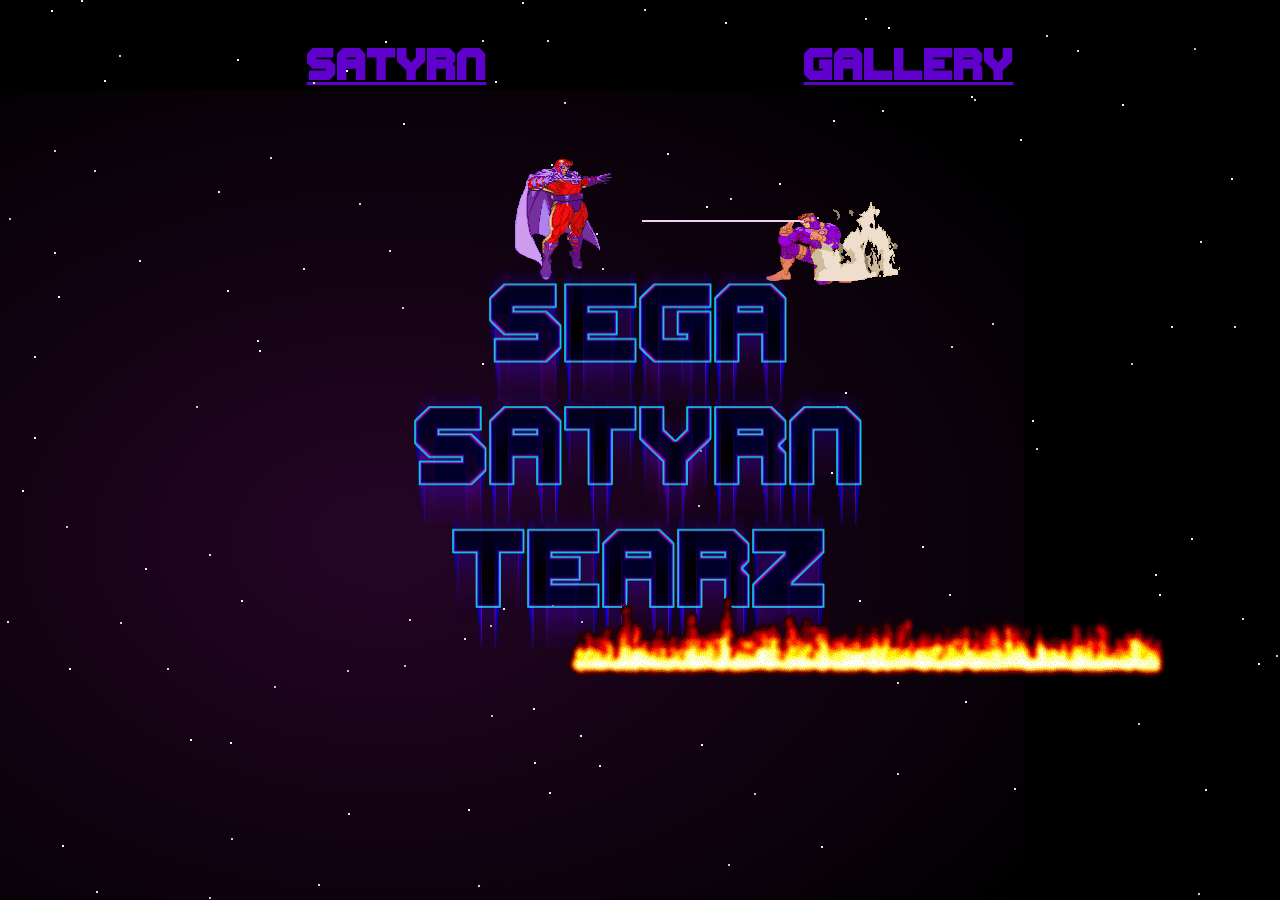
<file: portfolio/index.html>
<!DOCTYPE html>
<html lang="en">
<head>
  <meta charset="UTF-8">
  <meta name="viewport" content="width=device-width, initial-scale=1.0">
  <link rel="stylesheet" href="styles/index.css">
  <title>segasatyrntearz</title>
</head>
<body>
  <nav>
    <ul class="nav-links">
      <li><a href="index.html"> Satyrn </a></li>
      <li><a href="gallery.html"> Gallery </a></li>
      <!-- <li><a href="about.html"> About </a></li> -->
    </ul>

    <div class="burger">
      <div class="line1"></div>
      <div class="line2"></div>
      <div class="line3"></div>
    </div>
  </nav>

  <div class="stars"></div>

  <div class="magneto">
    <img src="img/m2.gif">
  </div>

  <img src="img/Theme-09-june.gif" id="fire2">

  <div class="centered">
  <span class="cyberspace">SEGA</span>
  <span class="cyberspace">SATYRN</span>
  <span class="cyberspace">TEARZ</span>
  </div>
`
`
  <img src="img/Theme-09-june.gif" id="fire">

<svg version="1.1" xmlns="http://www.w3.org/2000/svg" xmlns:xlink="http://www.w3.org/1999/xlink">
  <defs>
    <filter id="extrude">
      
      <feMorphology operator="erode" radius="0" in="SourceGraphic" result="erode" />
      <feMorphology operator="erode" radius="2" in="SourceGraphic" result="erode1" />
      <feMorphology operator="erode" radius="3" in="SourceGraphic" result="erode2" />
      <feMorphology operator="erode" radius="4" in="SourceGraphic" result="erode3" />
      <feMorphology operator="erode" radius="6" in="SourceGraphic" result="erode4" />
       <feComposite in="erode" in2="erode1" operator="out" result="main"/> 
      <feComposite in="erode1" in2="erode2" operator="out" result="stroke1"/>
      <feComposite in="erode2" in2="erode3" operator="out" result="stroke2"/>
      <feComposite in="erode3" in2="erode4" operator="out" result="stroke3"/>
      <feGaussianBlur in="stroke1" stdDeviation="0 10" result="stroke1-blur" />
      <feBlend in="stroke1-blur" mode="screen" result="stroke1-blur-blend"></feBlend>
      <feGaussianBlur in="stroke2" stdDeviation="0 10"  />
      <feOffset dx="0" dy="10" result="stroke2-blur"/>
      <feBlend in="stroke2-blur" mode="screen" result="stroke2-blur-blend"></feBlend>
      <feGaussianBlur in="stroke3" stdDeviation="0 25"  />
      <feOffset dx="0" dy="20" result="stroke3-blur"/>
      <feBlend in="stroke3-blur" mode="screen" result="stroke3-blur-blend"></feBlend>
      
      <feFlood result="floodFill" flood-color="rgba(0,0,0,0.7)" flood-opacity="1"/>
      <feComposite in="floodFill" in2="erode2" operator="in" result="black"/> 
      <feBlend in="black" mode="screen" result="letterInside"></feBlend>
      <feMerge>
        <feMergeNode in="stroke1-blur-blend"></feMergeNode>
        <feMergeNode in="stroke2-blur-blend"></feMergeNode>
      <feMergeNode in="stroke3-blur-blend"></feMergeNode>
        <feMergeNode in="main"></feMergeNode>
        <feMergeNode in="letterInside"></feMergeNode>
      </feMerge>
      
    </filter>
    <filter id="extrude1">
      
      <feOffset dx="1" dy="3" in="SourceGraphic" result="L1"/>
      <feMorphology operator="erode" radius="1" in="L1" result="L2" />
      <feOffset dx="1" dy="10" in="L2" result="L3"/>

 
 <feMerge result="trail">
   <feMergeNode in="L1" />
   <feMergeNode in="L3" />
</feMerge>
<feGaussianBlur in="trail" stdDeviation="3 0" result="trail-blur" />
<feMerge>
   <feMergeNode in="trail-blur" />
   <feMergeNode in="SourceGraphic" />
</feMerge>
  </filter>
  </defs>
</svg>
</body>
</html>
</file>
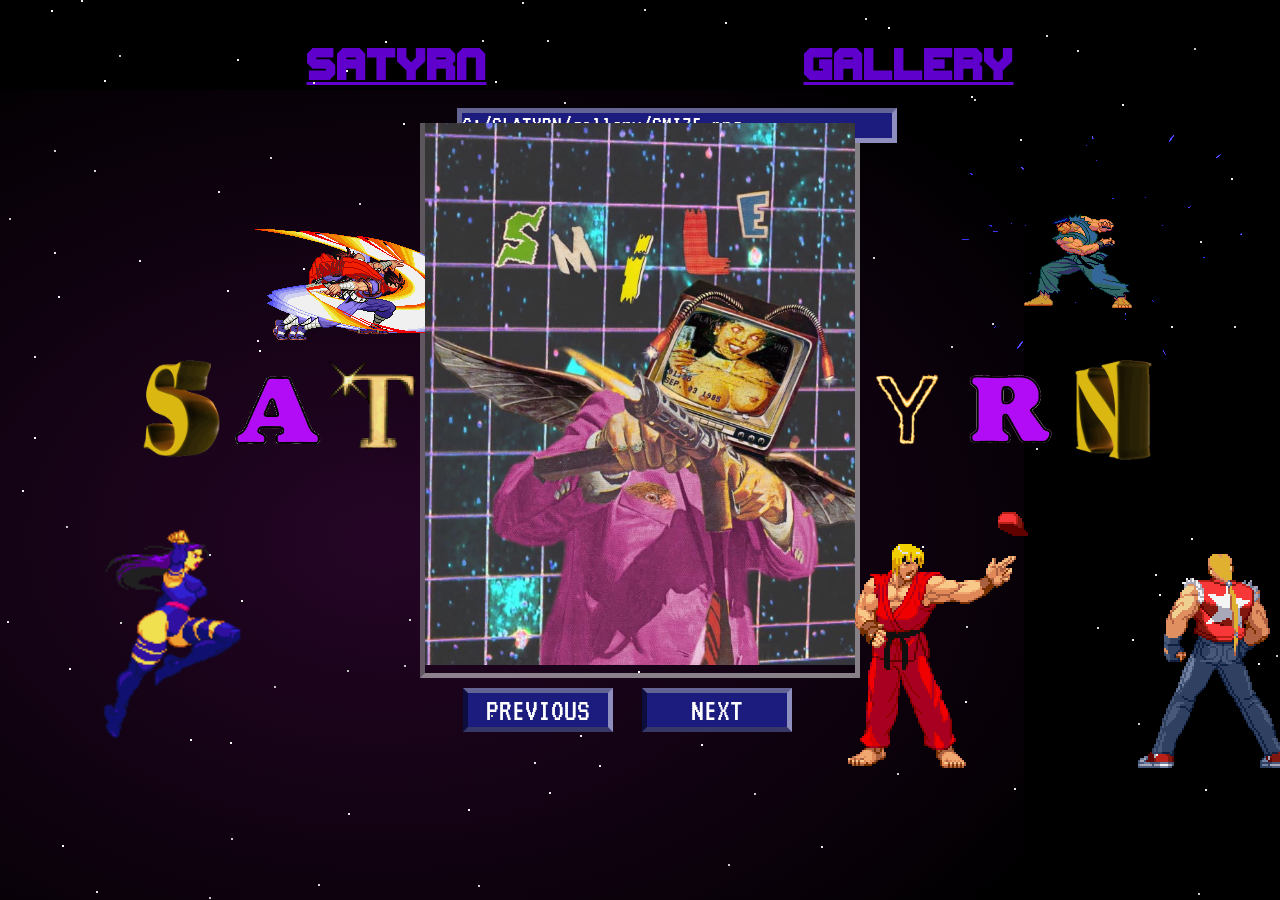
<file: portfolio/gallery.html>
<!DOCTYPE html>
<html lang="en">
<head>
  <meta charset="UTF-8">
  <meta name="viewport" content="width=device-width, initial-scale=1.0">
  <link rel="stylesheet" href="styles/index.css">
  <link href='https://fonts.googleapis.com/css?family=VT323' rel='stylesheet'>
  <title>segasatyrntearz</title>
</head>
<body>
  <nav>
    <ul class="nav-links">
      <li><a href="index.html" id="Satyrn"> Satyrn </a></li>
      <li><a href="gallery.html" id="Gallery"> Gallery </a></li>
      <!-- <li><a href="about.html" id="About"> ABOUT </a></li> -->
    </ul>

    <div class="burger">
      <div class="line1"></div>
      <div class="line2"></div>
      <div class="line3"></div>
    </div>
  </nav>

  <div class="stars"></div>

  <div class="wrapper">
    <div class="header">
      C:/SLATYRN/gallery/SMI7E.png
    </div>
  </div>

  <div class="marv">
    <img src="img/marv1.gif">
  </div>

  <div class="ryu">
    <img src="img/ryu1.gif">
  </div>

  <div class="sat">
    <img src="img/S1.gif" id="S">
    <img src="img/A1.gif" id="A">
    <img src="img/T2.gif" id="T">

  </div>

  <div class="sf">
    <img src="img/ryu3.gif">
  </div> 

  <div class="cc">
    <img src="img/cc6.gif">
  </div> 
  
  <div class="yrn">
    <img src="img/Y2.gif" id="Y">
    <img src="img/R3.gif" id="R">
    <img src="img/N2.gif" id="N">
  </div>



  <div class="carousel-container">
    <div class="carousel-slide">
      <img src="img/6.jpg" id="lastClone">
      <img src="img/2.jpg">
      <img src="img/3.jpg">
      <img src="img/4.jpg">
      <img src="img/5.jpg">
      <img src="img/7.jpg">
      <img src="img/6.jpg">
      <img src="img/2.jpg" id="firstClone">
    </div>
  </div>

  <div style="text-align:center;">
    <button id="prevBtn">Previous</button>
    <button id="nextBtn">Next</button>
  </div>

  <svg version="1.1" xmlns="http://www.w3.org/2000/svg" xmlns:xlink="http://www.w3.org/1999/xlink">
    <defs>
      <filter id="extrude">
        
        <feMorphology operator="erode" radius="0" in="SourceGraphic" result="erode" />
        <feMorphology operator="erode" radius="2" in="SourceGraphic" result="erode1" />
        <feMorphology operator="erode" radius="3" in="SourceGraphic" result="erode2" />
        <feMorphology operator="erode" radius="4" in="SourceGraphic" result="erode3" />
        <feMorphology operator="erode" radius="6" in="SourceGraphic" result="erode4" />
        <feComposite in="erode" in2="erode1" operator="out" result="main"/> 
        <feComposite in="erode1" in2="erode2" operator="out" result="stroke1"/>
        <feComposite in="erode2" in2="erode3" operator="out" result="stroke2"/>
        <feComposite in="erode3" in2="erode4" operator="out" result="stroke3"/>
        <feGaussianBlur in="stroke1" stdDeviation="0 10" result="stroke1-blur" />
        <feBlend in="stroke1-blur" mode="screen" result="stroke1-blur-blend"></feBlend>
        <feGaussianBlur in="stroke2" stdDeviation="0 10"  />
        <feOffset dx="0" dy="10" result="stroke2-blur"/>
        <feBlend in="stroke2-blur" mode="screen" result="stroke2-blur-blend"></feBlend>
        <feGaussianBlur in="stroke3" stdDeviation="0 25"  />
        <feOffset dx="0" dy="20" result="stroke3-blur"/>
        <feBlend in="stroke3-blur" mode="screen" result="stroke3-blur-blend"></feBlend>
        
        <feFlood result="floodFill" flood-color="rgba(0,0,0,0.7)" flood-opacity="1"/>
        <feComposite in="floodFill" in2="erode2" operator="in" result="black"/> 
        <feBlend in="black" mode="screen" result="letterInside"></feBlend>
        <feMerge>
          <feMergeNode in="stroke1-blur-blend"></feMergeNode>
          <feMergeNode in="stroke2-blur-blend"></feMergeNode>
        <feMergeNode in="stroke3-blur-blend"></feMergeNode>
          <feMergeNode in="main"></feMergeNode>
          <feMergeNode in="letterInside"></feMergeNode>
        </feMerge>
        
      </filter>
      <filter id="extrude1">
        
        <feOffset dx="1" dy="3" in="SourceGraphic" result="L1"/>
        <feMorphology operator="erode" radius="1" in="L1" result="L2" />
        <feOffset dx="1" dy="10" in="L2" result="L3"/>

  
  <feMerge result="trail">
    <feMergeNode in="L1" />
    <feMergeNode in="L3" />
  </feMerge>
  <feGaussianBlur in="trail" stdDeviation="3 0" result="trail-blur" />
  <feMerge>
    <feMergeNode in="trail-blur" />
    <feMergeNode in="SourceGraphic" />
  </feMerge>
    </filter>
    </defs>
  </svg>

  <script src="index.js"></script>
</body>
</html>
</file>
<file: portfolio/styles/index.css>
/* FOR INDEX.HTML*/
:root {
  background: radial-gradient(#250526 0%, black 90%) -20vw 10vh no-repeat black;
  margin: 0;
  padding: 0;
  width: 100vw;
  height: 100vh;
  position: absolute;
  -webkit-perspective: 340px;
  perspective: 340px;
  height: 100%;
  overflow: hidden;
}

@font-face {
  font-family: Cyberspace-Raceway-Back;
  src: url(Cyberspace_Raceway_Back.woff);
}

.centered {
  position: absolute;
  left: 50vw;
  top: 50vh;
  -webkit-transform: translateX(-50%) translateY(-50%) rotateX(15deg);
  transform: translateX(-50%) translateY(-50%) rotateX(15deg);
  text-align: center;
}

.cyberspace {
  position: relative;
  font-family: 'Cyberspace-Raceway-Back',sans-serif;
  font-size: 5rem;
  color: black;
  -webkit-clip: background;
  -webkit-background-clip: text;
  -webkit-text-fill-color: #cc00cc;
  -webkit-text-stroke-width: 0.1rem;
  -webkit-text-stroke-color: #01d1e4;
  -webkit-filter: url(#extrude);
  filter: url(#extrude);
}

#fire{
  position: relative;
  top:45vh;
  left:60vh;
  min-width: 500px;
}

#fire2{
  display: none;
}

.magneto{
  max-width: 30%;
  position: absolute;
  left: 40vw;
  top: 15vh; 
}

nav {
  display: -webkit-box;
  display: -ms-flexbox;
  display: flex;
  -ms-flex-pack: distribute;
      justify-content: space-around;
  -webkit-box-align: center;
      -ms-flex-align: center;
          align-items: center;
  min-height: 8vh;
  font-family: 'Cyberspace-Raceway-Back',sans-serif;
  font-size: 2rem;
  -webkit-text-fill-color: #5f00cc;
}

.nav-links {
  display: -webkit-box;
  display: -ms-flexbox;
  display: flex;
  justify-content: space-around;
  width: 80vw;
}

a:visited {
  -webkit-text-fill-color: #5f00cc;
}

a:hover {
  text-shadow: 1px 3px 5px #f770ce;
}

.burger {
  display: none;
}

/*FOR GALLERY.HTML*/
.carousel-container {
  width: 430px;
  height: 550px;
  -webkit-box-pack: justify;
      -ms-flex-pack: justify;
          justify-content: space-between;
  -webkit-box-align: center;
      -ms-flex-align: center;
          align-items: center;
  margin: 0 auto;
  overflow: hidden;
  border-bottom: 5px inset rgba(255, 255, 255, 0.5);
  border-left: 5px inset rgba(255, 255, 255, 0.5);
  border-right: 5px inset rgba(255, 255, 255, 0.5);

}

.carousel-slide {
  display: -webkit-box;
  display: -ms-flexbox;
  display: flex;
  max-width: 100%;
  max-height: 100%;
}

img {
  min-width: 100%;
  max-height: 100%;
  -webkit-box-align: center;
      -ms-flex-align: center;
          align-items: center;
}

.sat{
  position: absolute;
  display: flex;
  left:10%;
  top: 40%;
  max-width: 100px;
  max-height: 100px;
  
}
.yrn{
  position: absolute;
  display: flex;
  top: 40%;
  right: 25%;
  max-width: 100px;
  max-height: 100px;
}

.marv{
  max-width: 30%;
  position: absolute;
  left: 10%;
  top: 15%;
}

.sf{
  transform: scaleX(-1);
  max-width: 10%;
  position: absolute;
  top: 15%;
  right: 3%;
}

.cc{
  min-width:30%;
  position: absolute;
  top: 50%;
}

.ryu{
  max-width: 5%;
  position: absolute;
  top: 50%;
  right: 30%;
}

button {
  background: #7C7C7C;
  border-bottom: 5px inset rgba(0, 0, 0, 0.5);
  border-left: 5px inset rgba(0, 0, 0, 0.5);
  border-right: 5px inset rgba(255, 255, 255, 0.5);
  border-top: 5px inset rgba(255, 255, 255, 0.5);
  background: #1c1c7e;
  -webkit-box-sizing: border-box;
          box-sizing: border-box;
  color: white;
  cursor: pointer;
  display: inline-block;
  font-size: 2rem;
  text-transform: uppercase;
  min-width: 150px;
  font-family: 'VT323';
  margin-right: 25px;
  margin-top: 10px;
}

button:hover {
  background: blue;
}

.wrapper {
  position: absolute;
  top: 12%;
  left: 35.7%;
  background-color: #1c1c7e;
  font-family: 'VT323';
  width: 430px;
  height: 25px;
  color: white;
  border-bottom: 5px inset rgba(255, 255, 255, 0.5);
  border-left: 5px inset rgba(255, 255, 255, 0.5);
  border-right: 5px inset rgba(255, 255, 255, 0.5);
  border-top: 5px inset rgba(255, 255, 255, 0.5);
  -webkit-box-align: center;
      -ms-flex-align: center;
          align-items: center;
  display: inline-block;
}

.header {
  position: absolute;
  font-size: 1.5rem;
}

/* STARS BACKGROUNDS*/
.stars {
  position: absolute;
  top: 50%;
  left: 50%;
  width: 2px;
  height: 2px;
  -webkit-box-shadow: -1119px 62px #ebebeb, 437px -400px #dbdbdb, -107px -34px #cfcfcf, -618px 40px #f7f7f7, -694px -175px #d4d4d4, 1044px 77px #f2f2f2, 1251px -168px #dbdbdb, 311px -104px #d6d6d6, 825px 221px #d1d1d1, -578px 395px #fcfcfc, 331px -354px #f7f7f7, 885px 288px #c7c7c7, -1493px -97px whitesmoke, 558px 443px #c9c9c9, 1387px 381px #e3e3e3, 2px 192px #e3e3e3, 1329px 176px #fafafa, 1355px 195px #e3e3e3, 1465px 138px #e8e8e8, -737px -367px #e8e8e8, 1185px -135px #ededed, -718px 296px #ebebeb, 257px 323px #cfcfcf, -422px -259px #ebebeb, 1288px -349px #f0f0f0, -293px 220px #c2c2c2, 76px -106px #c9c9c9, 974px 153px #ebebeb, 726px 326px #fcfcfc, 482px -346px whitesmoke, -403px -391px #f2f2f2, -1007px 22px whitesmoke, -520px 172px #d1d1d1, -281px -247px #d4d4d4, 66px -244px whitesmoke, 183px -225px #e8e8e8, -381px -100px #fafafa, 884px 98px #dedede, 282px 96px #fcfcfc, 1034px 123px #d1d1d1, -1211px 128px #c2c2c2, -937px 401px #cfcfcf, -495px 118px #f0f0f0, -1169px -1px #c2c2c2, -237px -327px #f0f0f0, 907px 352px #fcfcfc, 277px 469px #f0f0f0, 1042px -412px #ededed, -1195px 312px #cccccc, -966px -3px #cfcfcf, -1291px -93px #f7f7f7, 720px 302px #e3e3e3, 972px 129px #c7c7c7, 950px 326px #cfcfcf, 205px -58px #fcfcfc, -586px -198px #e8e8e8, -1277px -147px #d1d1d1, 1493px 471px #ebebeb, -1437px 422px #ebebeb, 1488px 345px #f7f7f7, -2px -468px #e0e0e0, -84px -108px #c4c4c4, -711px 278px #e0e0e0, -1217px -454px whitesmoke, -431px 447px #c2c2c2, -490px 477px #f2f2f2, -1311px -255px #fcfcfc, 1488px 81px #d4d4d4, 878px -205px #ebebeb, 1246px -232px #fafafa, 1404px 99px #f2f2f2, -751px 166px #cfcfcf, 380px -311px #e6e6e6, 1149px 127px #c2c2c2, 751px 136px #f0f0f0, 769px -421px whitesmoke, -1128px -230px #cccccc, 927px -214px #c4c4c4, -1235px -303px #c2c2c2, 334px -351px #d1d1d1, 1324px -78px #c7c7c7, -41px 315px #ededed, -89px -286px #f2f2f2, -1457px -185px #e0e0e0, -1160px -110px #f0f0f0, -1182px 70px #f7f7f7, 177px -233px #c2c2c2, 1175px 179px #f2f2f2, -882px -396px #cccccc, 745px 351px #fcfcfc, 794px -271px #d1d1d1, -559px -450px #f2f2f2, 193px -330px #ededed, -292px 363px #e3e3e3, 1240px 149px #ededed, -231px 169px #d6d6d6, 61px 294px #fcfcfc, 948px -113px #ebebeb, -1337px -164px #f2f2f2, 197px -44px #d4d4d4, -684px -431px #fafafa, 181px 396px #ebebeb, -1016px 349px #cfcfcf, 265px 197px white, 1461px 74px #e0e0e0, 715px -400px #d1d1d1, -1269px -461px #dedede, 1434px 274px #d1d1d1, 1234px 30px #cccccc, 519px 144px white, -1083px 156px #f0f0f0, 895px -172px #c7c7c7, 85px -428px #ebebeb, 1472px 126px #c9c9c9, 90px -252px #d4d4d4, 685px -34px #f7f7f7, 4px -441px #dbdbdb, 309px 144px #ebebeb, 774px -176px #e3e3e3, -963px -394px #f0f0f0, -1321px -371px #c2c2c2, -88px 155px #d1d1d1, 1001px -67px #f0f0f0, 789px -471px white, 1369px 91px #e8e8e8, 1095px 216px #dedede, 686px -215px #dedede, 1419px 226px #d1d1d1, -684px 41px #cfcfcf, -337px -182px #ebebeb, 374px 338px #e8e8e8, -431px 104px #dedede, 560px -209px #dedede, -2px 221px white, 793px -359px #d6d6d6, 1255px -413px #e6e6e6, 325px 251px #f2f2f2, 1418px 251px white, -322px 434px #d4d4d4, -764px -336px #cfcfcf, -76px -348px #d6d6d6, 531px -124px #ebebeb, 1075px 235px #ededed, -691px 11px #fafafa, 1160px -207px #e3e3e3, -544px 441px #e3e3e3, 594px -124px #dbdbdb, -44px -217px #e0e0e0, -1225px 359px #e0e0e0, -158px -410px #dbdbdb, -1409px -95px #f7f7f7, -16px -99px #c2c2c2, 1298px -88px #e6e6e6, -582px -154px whitesmoke, -255px -409px whitesmoke, 807px 182px #cfcfcf, -422px -457px #dedede, -118px -448px #e6e6e6, 175px 87px #fafafa, -633px 171px #e6e6e6, 114px 343px #c9c9c9, -1444px 179px #f0f0f0, -749px -473px #e0e0e0, 602px 168px #d6d6d6, -501px -190px #ededed, 618px 213px #f7f7f7, -732px 394px #dbdbdb, -1434px 394px #ededed, -1383px -463px #e8e8e8, -1228px -180px #d9d9d9, -815px -224px #dbdbdb, -1112px 193px #fcfcfc, 1246px -318px #c4c4c4, 747px 46px #e8e8e8, -905px 113px #f7f7f7, -1167px -344px #dbdbdb, 1062px -366px #c7c7c7, -93px -410px #d9d9d9, -294px -380px white, 457px 177px #d9d9d9, -521px -395px #c4c4c4, 1247px 342px #f0f0f0, 965px -478px #d6d6d6, 1189px -27px #c4c4c4, 1223px 473px #d6d6d6, -1070px 60px #f7f7f7, -1129px 334px #f2f2f2, -920px 443px whitesmoke, 554px -402px #c2c2c2, 1104px 96px #dedede, -1081px 297px #e0e0e0, 955px -127px #ebebeb, 636px 205px #c2c2c2, 352px -127px #cfcfcf, 1009px -458px #f7f7f7, -38px -182px #d4d4d4, -1272px 256px #e6e6e6, -686px -288px #c9c9c9, -17px -103px #cccccc, 233px -193px #d4d4d4, -150px 175px #c4c4c4, 720px -180px #c2c2c2, -1311px -470px #c2c2c2, 787px -348px #f7f7f7, -1227px -155px #f0f0f0, -1369px 298px #e6e6e6, 1140px 25px #c2c2c2, -678px 444px #e8e8e8, 326px 176px #cccccc, 1190px 173px #d1d1d1, 406px -415px #d6d6d6, -571px 218px #fafafa, 854px 337px #f2f2f2, -631px -232px #c4c4c4, -727px -335px white, -1493px 238px #cccccc, 657px -477px #dedede, 1391px -42px #c2c2c2, 757px -12px white, 1302px -328px #dedede, -1163px 278px #fcfcfc, -149px 265px #c9c9c9, 1500px -131px #e3e3e3, -450px 289px #fafafa, -1162px -97px #dedede, -546px -280px #d6d6d6, -59px 171px #d9d9d9, 1466px 470px #c2c2c2, -370px -293px #d4d4d4, -410px 292px #f2f2f2, -1486px 383px #e0e0e0, 977px 281px #ebebeb, 715px 341px #c7c7c7, 225px -432px #dedede, -802px -307px #fcfcfc, 491px -87px #c4c4c4, -327px -368px #d9d9d9, 1195px 81px white, -1388px -74px #c7c7c7, 1066px 160px #fafafa, 1469px -48px #fcfcfc, 910px -369px #dedede, 801px -335px whitesmoke, -106px 312px #e8e8e8, -137px 158px whitesmoke, -162px 435px #cfcfcf, 983px 328px #dedede, -607px 476px whitesmoke, -536px -370px whitesmoke, -1289px -30px whitesmoke, -60px 285px #f2f2f2, -473px 218px #d6d6d6, -158px -87px #f2f2f2, -846px 277px #cccccc, -747px -45px #dedede, 1119px -6px #c2c2c2, -1378px 403px #e6e6e6, -606px -94px #e8e8e8, 1166px 123px #cccccc, -1063px 0px #c4c4c4, -934px -411px #c7c7c7, -444px -44px #cccccc, 1468px -387px #f2f2f2, 515px 124px #e8e8e8, 1156px 36px #dedede, -1056px -250px white, -994px -444px #d4d4d4, 1091px -300px #e0e0e0, -828px 99px #c7c7c7, -958px 39px #fafafa, 835px -181px #f2f2f2, 1209px 334px white, -1085px 97px #cfcfcf, -91px 342px #f0f0f0, 920px -123px #c2c2c2, -107px 258px #fafafa, -241px -469px #fcfcfc, -1236px 102px #dbdbdb, 396px -2px #d4d4d4, 139px -267px #f7f7f7, 392px -30px #ebebeb, -145px -369px #f7f7f7, -409px 388px #cccccc, -1058px -203px #f2f2f2, 880px 201px #f2f2f2, 565px 339px #f0f0f0, 492px 189px #f7f7f7, -844px 372px #dedede, 760px 445px #c9c9c9, -952px -134px #e6e6e6, -589px -440px white, -1064px -338px #fafafa, 1339px 353px #cfcfcf, 591px -272px #f2f2f2, 651px 119px #f2f2f2, 1327px -19px #f0f0f0, 701px -46px #cccccc, 60px 0px #cfcfcf, 257px 232px #d9d9d9, -1374px -458px #f0f0f0, 1193px 97px #d1d1d1, -176px 188px #dedede, 358px 469px #fafafa, -172px 359px #fafafa, 242px -340px #e0e0e0, 551px 88px #f0f0f0, 1015px 137px #f7f7f7, -606px -13px white, -1062px 418px #f2f2f2, 1276px 235px #fcfcfc, -943px -265px #cccccc, -383px -110px #f0f0f0, 788px -316px #fafafa, -1267px -128px #e8e8e8, -1482px -51px #c9c9c9, 946px 154px #c2c2c2, -413px -160px #f7f7f7, -586px -300px #cfcfcf, -1243px 207px #d1d1d1, 991px 2px #cccccc, -366px 236px #c2c2c2, 1473px 324px #c7c7c7, 1240px 362px #d4d4d4, 191px 22px white, -914px -331px #dbdbdb, -399px 150px #f2f2f2, -251px -200px #e0e0e0, 58px 55px #c9c9c9, 27px -297px #ebebeb, -1327px 208px #ededed, -1222px 242px #c4c4c4, 830px 234px #f0f0f0, 886px 329px #f0f0f0, -791px -101px #ededed, -236px 215px #c2c2c2, 1248px -52px #c7c7c7, 762px 449px #dbdbdb, -688px -309px #fcfcfc, -574px 76px #c4c4c4, 219px 150px #f7f7f7, -909px -143px #fcfcfc, -1418px 304px #d6d6d6, 1484px -38px #e6e6e6, 656px 354px #e0e0e0, 1484px 312px #fcfcfc, 88px 414px #c9c9c9, -1363px -193px #f2f2f2, -795px 471px #e8e8e8, -238px -143px #cfcfcf, 498px 273px #cccccc, 248px -423px #f7f7f7;
  box-shadow: -1119px 62px #ebebeb, 437px -400px #dbdbdb, -107px -34px #cfcfcf, -618px 40px #f7f7f7, -694px -175px #d4d4d4, 1044px 77px #f2f2f2, 1251px -168px #dbdbdb, 311px -104px #d6d6d6, 825px 221px #d1d1d1, -578px 395px #fcfcfc, 331px -354px #f7f7f7, 885px 288px #c7c7c7, -1493px -97px whitesmoke, 558px 443px #c9c9c9, 1387px 381px #e3e3e3, 2px 192px #e3e3e3, 1329px 176px #fafafa, 1355px 195px #e3e3e3, 1465px 138px #e8e8e8, -737px -367px #e8e8e8, 1185px -135px #ededed, -718px 296px #ebebeb, 257px 323px #cfcfcf, -422px -259px #ebebeb, 1288px -349px #f0f0f0, -293px 220px #c2c2c2, 76px -106px #c9c9c9, 974px 153px #ebebeb, 726px 326px #fcfcfc, 482px -346px whitesmoke, -403px -391px #f2f2f2, -1007px 22px whitesmoke, -520px 172px #d1d1d1, -281px -247px #d4d4d4, 66px -244px whitesmoke, 183px -225px #e8e8e8, -381px -100px #fafafa, 884px 98px #dedede, 282px 96px #fcfcfc, 1034px 123px #d1d1d1, -1211px 128px #c2c2c2, -937px 401px #cfcfcf, -495px 118px #f0f0f0, -1169px -1px #c2c2c2, -237px -327px #f0f0f0, 907px 352px #fcfcfc, 277px 469px #f0f0f0, 1042px -412px #ededed, -1195px 312px #cccccc, -966px -3px #cfcfcf, -1291px -93px #f7f7f7, 720px 302px #e3e3e3, 972px 129px #c7c7c7, 950px 326px #cfcfcf, 205px -58px #fcfcfc, -586px -198px #e8e8e8, -1277px -147px #d1d1d1, 1493px 471px #ebebeb, -1437px 422px #ebebeb, 1488px 345px #f7f7f7, -2px -468px #e0e0e0, -84px -108px #c4c4c4, -711px 278px #e0e0e0, -1217px -454px whitesmoke, -431px 447px #c2c2c2, -490px 477px #f2f2f2, -1311px -255px #fcfcfc, 1488px 81px #d4d4d4, 878px -205px #ebebeb, 1246px -232px #fafafa, 1404px 99px #f2f2f2, -751px 166px #cfcfcf, 380px -311px #e6e6e6, 1149px 127px #c2c2c2, 751px 136px #f0f0f0, 769px -421px whitesmoke, -1128px -230px #cccccc, 927px -214px #c4c4c4, -1235px -303px #c2c2c2, 334px -351px #d1d1d1, 1324px -78px #c7c7c7, -41px 315px #ededed, -89px -286px #f2f2f2, -1457px -185px #e0e0e0, -1160px -110px #f0f0f0, -1182px 70px #f7f7f7, 177px -233px #c2c2c2, 1175px 179px #f2f2f2, -882px -396px #cccccc, 745px 351px #fcfcfc, 794px -271px #d1d1d1, -559px -450px #f2f2f2, 193px -330px #ededed, -292px 363px #e3e3e3, 1240px 149px #ededed, -231px 169px #d6d6d6, 61px 294px #fcfcfc, 948px -113px #ebebeb, -1337px -164px #f2f2f2, 197px -44px #d4d4d4, -684px -431px #fafafa, 181px 396px #ebebeb, -1016px 349px #cfcfcf, 265px 197px white, 1461px 74px #e0e0e0, 715px -400px #d1d1d1, -1269px -461px #dedede, 1434px 274px #d1d1d1, 1234px 30px #cccccc, 519px 144px white, -1083px 156px #f0f0f0, 895px -172px #c7c7c7, 85px -428px #ebebeb, 1472px 126px #c9c9c9, 90px -252px #d4d4d4, 685px -34px #f7f7f7, 4px -441px #dbdbdb, 309px 144px #ebebeb, 774px -176px #e3e3e3, -963px -394px #f0f0f0, -1321px -371px #c2c2c2, -88px 155px #d1d1d1, 1001px -67px #f0f0f0, 789px -471px white, 1369px 91px #e8e8e8, 1095px 216px #dedede, 686px -215px #dedede, 1419px 226px #d1d1d1, -684px 41px #cfcfcf, -337px -182px #ebebeb, 374px 338px #e8e8e8, -431px 104px #dedede, 560px -209px #dedede, -2px 221px white, 793px -359px #d6d6d6, 1255px -413px #e6e6e6, 325px 251px #f2f2f2, 1418px 251px white, -322px 434px #d4d4d4, -764px -336px #cfcfcf, -76px -348px #d6d6d6, 531px -124px #ebebeb, 1075px 235px #ededed, -691px 11px #fafafa, 1160px -207px #e3e3e3, -544px 441px #e3e3e3, 594px -124px #dbdbdb, -44px -217px #e0e0e0, -1225px 359px #e0e0e0, -158px -410px #dbdbdb, -1409px -95px #f7f7f7, -16px -99px #c2c2c2, 1298px -88px #e6e6e6, -582px -154px whitesmoke, -255px -409px whitesmoke, 807px 182px #cfcfcf, -422px -457px #dedede, -118px -448px #e6e6e6, 175px 87px #fafafa, -633px 171px #e6e6e6, 114px 343px #c9c9c9, -1444px 179px #f0f0f0, -749px -473px #e0e0e0, 602px 168px #d6d6d6, -501px -190px #ededed, 618px 213px #f7f7f7, -732px 394px #dbdbdb, -1434px 394px #ededed, -1383px -463px #e8e8e8, -1228px -180px #d9d9d9, -815px -224px #dbdbdb, -1112px 193px #fcfcfc, 1246px -318px #c4c4c4, 747px 46px #e8e8e8, -905px 113px #f7f7f7, -1167px -344px #dbdbdb, 1062px -366px #c7c7c7, -93px -410px #d9d9d9, -294px -380px white, 457px 177px #d9d9d9, -521px -395px #c4c4c4, 1247px 342px #f0f0f0, 965px -478px #d6d6d6, 1189px -27px #c4c4c4, 1223px 473px #d6d6d6, -1070px 60px #f7f7f7, -1129px 334px #f2f2f2, -920px 443px whitesmoke, 554px -402px #c2c2c2, 1104px 96px #dedede, -1081px 297px #e0e0e0, 955px -127px #ebebeb, 636px 205px #c2c2c2, 352px -127px #cfcfcf, 1009px -458px #f7f7f7, -38px -182px #d4d4d4, -1272px 256px #e6e6e6, -686px -288px #c9c9c9, -17px -103px #cccccc, 233px -193px #d4d4d4, -150px 175px #c4c4c4, 720px -180px #c2c2c2, -1311px -470px #c2c2c2, 787px -348px #f7f7f7, -1227px -155px #f0f0f0, -1369px 298px #e6e6e6, 1140px 25px #c2c2c2, -678px 444px #e8e8e8, 326px 176px #cccccc, 1190px 173px #d1d1d1, 406px -415px #d6d6d6, -571px 218px #fafafa, 854px 337px #f2f2f2, -631px -232px #c4c4c4, -727px -335px white, -1493px 238px #cccccc, 657px -477px #dedede, 1391px -42px #c2c2c2, 757px -12px white, 1302px -328px #dedede, -1163px 278px #fcfcfc, -149px 265px #c9c9c9, 1500px -131px #e3e3e3, -450px 289px #fafafa, -1162px -97px #dedede, -546px -280px #d6d6d6, -59px 171px #d9d9d9, 1466px 470px #c2c2c2, -370px -293px #d4d4d4, -410px 292px #f2f2f2, -1486px 383px #e0e0e0, 977px 281px #ebebeb, 715px 341px #c7c7c7, 225px -432px #dedede, -802px -307px #fcfcfc, 491px -87px #c4c4c4, -327px -368px #d9d9d9, 1195px 81px white, -1388px -74px #c7c7c7, 1066px 160px #fafafa, 1469px -48px #fcfcfc, 910px -369px #dedede, 801px -335px whitesmoke, -106px 312px #e8e8e8, -137px 158px whitesmoke, -162px 435px #cfcfcf, 983px 328px #dedede, -607px 476px whitesmoke, -536px -370px whitesmoke, -1289px -30px whitesmoke, -60px 285px #f2f2f2, -473px 218px #d6d6d6, -158px -87px #f2f2f2, -846px 277px #cccccc, -747px -45px #dedede, 1119px -6px #c2c2c2, -1378px 403px #e6e6e6, -606px -94px #e8e8e8, 1166px 123px #cccccc, -1063px 0px #c4c4c4, -934px -411px #c7c7c7, -444px -44px #cccccc, 1468px -387px #f2f2f2, 515px 124px #e8e8e8, 1156px 36px #dedede, -1056px -250px white, -994px -444px #d4d4d4, 1091px -300px #e0e0e0, -828px 99px #c7c7c7, -958px 39px #fafafa, 835px -181px #f2f2f2, 1209px 334px white, -1085px 97px #cfcfcf, -91px 342px #f0f0f0, 920px -123px #c2c2c2, -107px 258px #fafafa, -241px -469px #fcfcfc, -1236px 102px #dbdbdb, 396px -2px #d4d4d4, 139px -267px #f7f7f7, 392px -30px #ebebeb, -145px -369px #f7f7f7, -409px 388px #cccccc, -1058px -203px #f2f2f2, 880px 201px #f2f2f2, 565px 339px #f0f0f0, 492px 189px #f7f7f7, -844px 372px #dedede, 760px 445px #c9c9c9, -952px -134px #e6e6e6, -589px -440px white, -1064px -338px #fafafa, 1339px 353px #cfcfcf, 591px -272px #f2f2f2, 651px 119px #f2f2f2, 1327px -19px #f0f0f0, 701px -46px #cccccc, 60px 0px #cfcfcf, 257px 232px #d9d9d9, -1374px -458px #f0f0f0, 1193px 97px #d1d1d1, -176px 188px #dedede, 358px 469px #fafafa, -172px 359px #fafafa, 242px -340px #e0e0e0, 551px 88px #f0f0f0, 1015px 137px #f7f7f7, -606px -13px white, -1062px 418px #f2f2f2, 1276px 235px #fcfcfc, -943px -265px #cccccc, -383px -110px #f0f0f0, 788px -316px #fafafa, -1267px -128px #e8e8e8, -1482px -51px #c9c9c9, 946px 154px #c2c2c2, -413px -160px #f7f7f7, -586px -300px #cfcfcf, -1243px 207px #d1d1d1, 991px 2px #cccccc, -366px 236px #c2c2c2, 1473px 324px #c7c7c7, 1240px 362px #d4d4d4, 191px 22px white, -914px -331px #dbdbdb, -399px 150px #f2f2f2, -251px -200px #e0e0e0, 58px 55px #c9c9c9, 27px -297px #ebebeb, -1327px 208px #ededed, -1222px 242px #c4c4c4, 830px 234px #f0f0f0, 886px 329px #f0f0f0, -791px -101px #ededed, -236px 215px #c2c2c2, 1248px -52px #c7c7c7, 762px 449px #dbdbdb, -688px -309px #fcfcfc, -574px 76px #c4c4c4, 219px 150px #f7f7f7, -909px -143px #fcfcfc, -1418px 304px #d6d6d6, 1484px -38px #e6e6e6, 656px 354px #e0e0e0, 1484px 312px #fcfcfc, 88px 414px #c9c9c9, -1363px -193px #f2f2f2, -795px 471px #e8e8e8, -238px -143px #cfcfcf, 498px 273px #cccccc, 248px -423px #f7f7f7;
  -webkit-animation: fly 10s linear infinite;
  animation: fly 10s linear infinite;
  -webkit-transform-style: preserve-3d;
  transform-style: preserve-3d;
}

.stars:before, .stars:after {
  content: "";
  position: absolute;
  width: inherit;
  height: inherit;
  -webkit-box-shadow: inherit;
  box-shadow: inherit;
}

.stars:before {
  -webkit-transform: translateZ(-300px);
  transform: translateZ(-300px);
  -webkit-animation: fade1 10s linear infinite;
  animation: fade1 10s linear infinite;
}

.stars:after {
  -webkit-transform: translateZ(-600px);
  transform: translateZ(-600px);
  -webkit-animation: fade2 10s linear infinite;
  animation: fade2 10s linear infinite;
}

@-webkit-keyframes fly {
  from {
    -webkit-transform: translateZ(0px);
    transform: translateZ(0px);
  }
  to {
    -webkit-transform: translateZ(300px);
    transform: translateZ(300px);
  }
}

@keyframes fly {
  from {
    -webkit-transform: translateZ(0px);
    transform: translateZ(0px);
  }
  to {
    -webkit-transform: translateZ(300px);
    transform: translateZ(300px);
  }
}

@-webkit-keyframes fade1 {
  from {
    opacity: .5;
  }
  to {
    opacity: 1;
  }
}

@keyframes fade1 {
  from {
    opacity: .5;
  }
  to {
    opacity: 1;
  }
}

@-webkit-keyframes fade2 {
  from {
    opacity: 0;
  }
  to {
    opacity: .5;
  }
}

@keyframes fade2 {
  from {
    opacity: 0;
  }
  to {
    opacity: .5;
  }
}

/* BREAKPOINTS */
@media screen and (max-width:1147px) and (min-width:375px){

  .cyberspace{
    font-size: 4rem;
  }

  nav{
    font-size: 1rem;
    display: flex;
    justify-content: space-around;
    width: 85vw;
  }

  .magneto{
    max-width: 10%;
    position: absolute;
    left: 1vw;
    top: 8vh; 
  }

  #fire{
    position: absolute;
    top:73%;
    left:0%;
    min-width: 800px;
  }

  #fire2{
    display: block;
    transform: rotate(180deg);
    position: absolute;
    top:25vh;
    left:0%;
    min-width: 800px;
  }
}

/*# sourceMappingURL=index.css.map */
</file>
